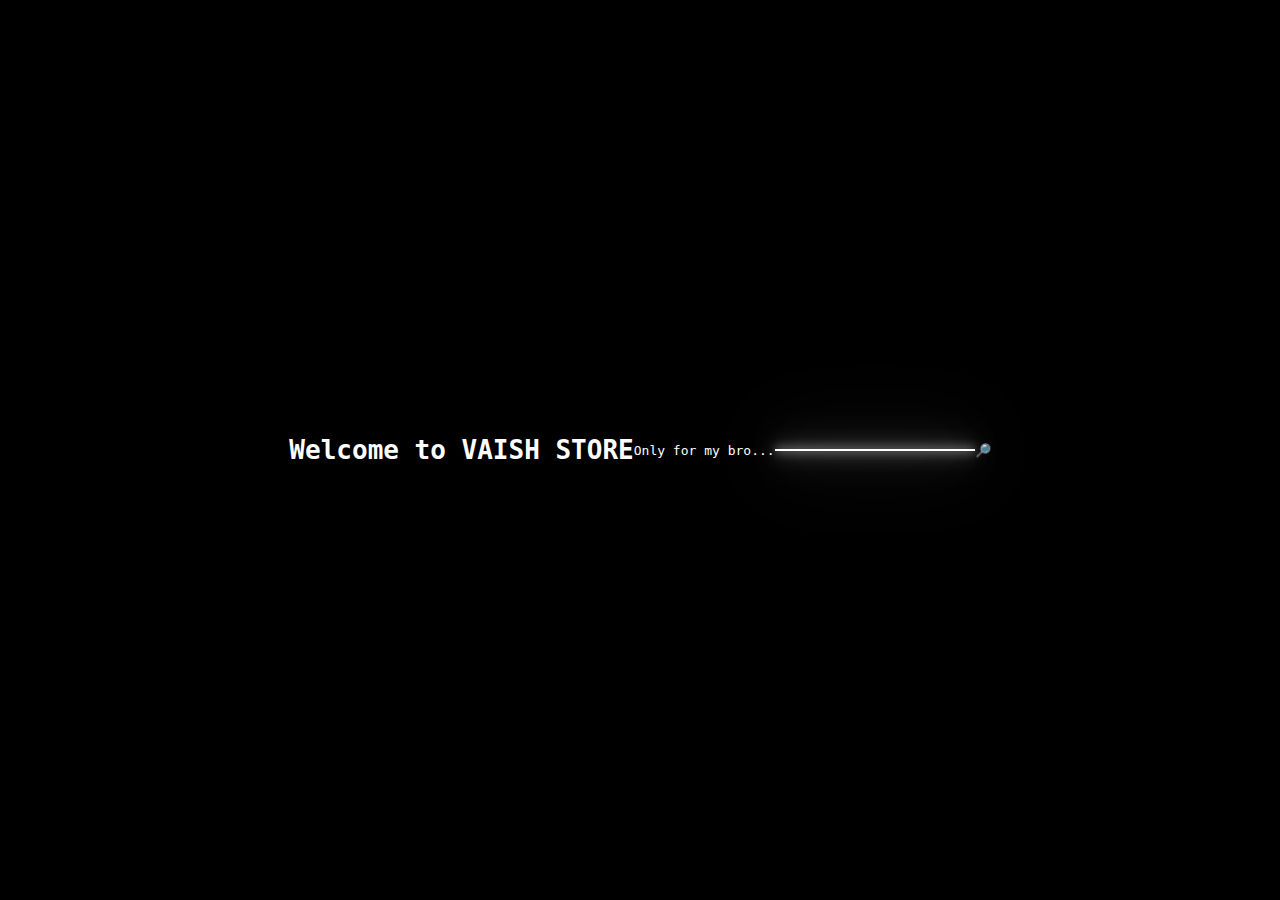
<file: index.html>
<!DOCTYPE html>
<html lang="en">
<head>
    <meta charset="UTF-8">
    <meta http-equiv="X-UA-Compatible" content="IE=edge">
    <meta name="viewport" content="width=device-width, initial-scale=1.0">
    <title>VAISH STORE</title>
    <style>
        body {
            background-color: black;
            font-family: monospace;
            color: white;
        }
    </style>
</head>
<body>
    <h1>Welcome to VAISH STORE</h1>
    <p>Only for my bro...</p>
</body>
</html>






       <!DOCTYPE html>
<html lang="en">
<head>
<meta charset="UTF-8">
<meta name="viewport" content="width=device-width, initial-scale=1.0">
<title>Neon Bulb Line Design</title>
<style>
    body {
        background-color: #000;
        display: flex;
        justify-content: center;
        align-items: center;
        height: 100vh;
        margin: 0;
    }
    .neon-line {
        width: 200px;
        height: 2px;
        background-color: #fff;
        box-shadow: 0 0 10px #fff, 0 0 20px #fff, 0 0 40px #fff, 0 0 80px #fff;
        animation: glow 1s infinite alternate;
    }
    @keyframes glow {
        from {
            box-shadow: 0 0 10px #fff, 0 0 20px #fff, 0 0 40px #fff, 0 0 80px #fff;
        }
        to {
            box-shadow: 0 0 20px #fff, 0 0 40px #fff, 0 0 80px #fff, 0 0 160px #fff;
        }
    }
</style>
</head>
<body>
    <div class="neon-line"></div>
</body>
</html>










   <!DOCTYPE html>
<html lang="en">
<head>
<meta charset="UTF-8">
<meta name="viewport" content="width=device-width, initial-scale=1.0">
<title>Animated Sticker</title>
<style>
  .emoji {
    cursor: pointer;
    animation: bounce 0.5s infinite alternate;
  }
  
  @keyframes bounce {
    0% { transform: translateY(0); }
    100% { transform: translateY(-5px); }
  }
  
  .popup {
    display: none;
    position: fixed;
    top: 50%;
    left: 50%;
    transform: translate(-50%, -50%);
    padding: 20px;
    background: #fff;
    border: 1px solid #ccc;
    box-shadow: 0 0 10px rgba(0, 0, 0, 0.1);
    z-index: 9999;
  }
</style>
</head>
<body>
<div class="emoji" onclick="showPopup()">🔎</div>
<div class="popup" id="popup">SORRY MODS NOT AVAILABLE AT THIS TIME. WE'LL UPLOAD MODS SOON....</div>

<script>
  function showPopup() {
    var popup = document.getElementById('popup');
    popup.style.display = 'block';
    navigator.vibrate(1000); // Vibrate for 1000ms (1 second)
  }
</script>
</body>
</html>
</file>
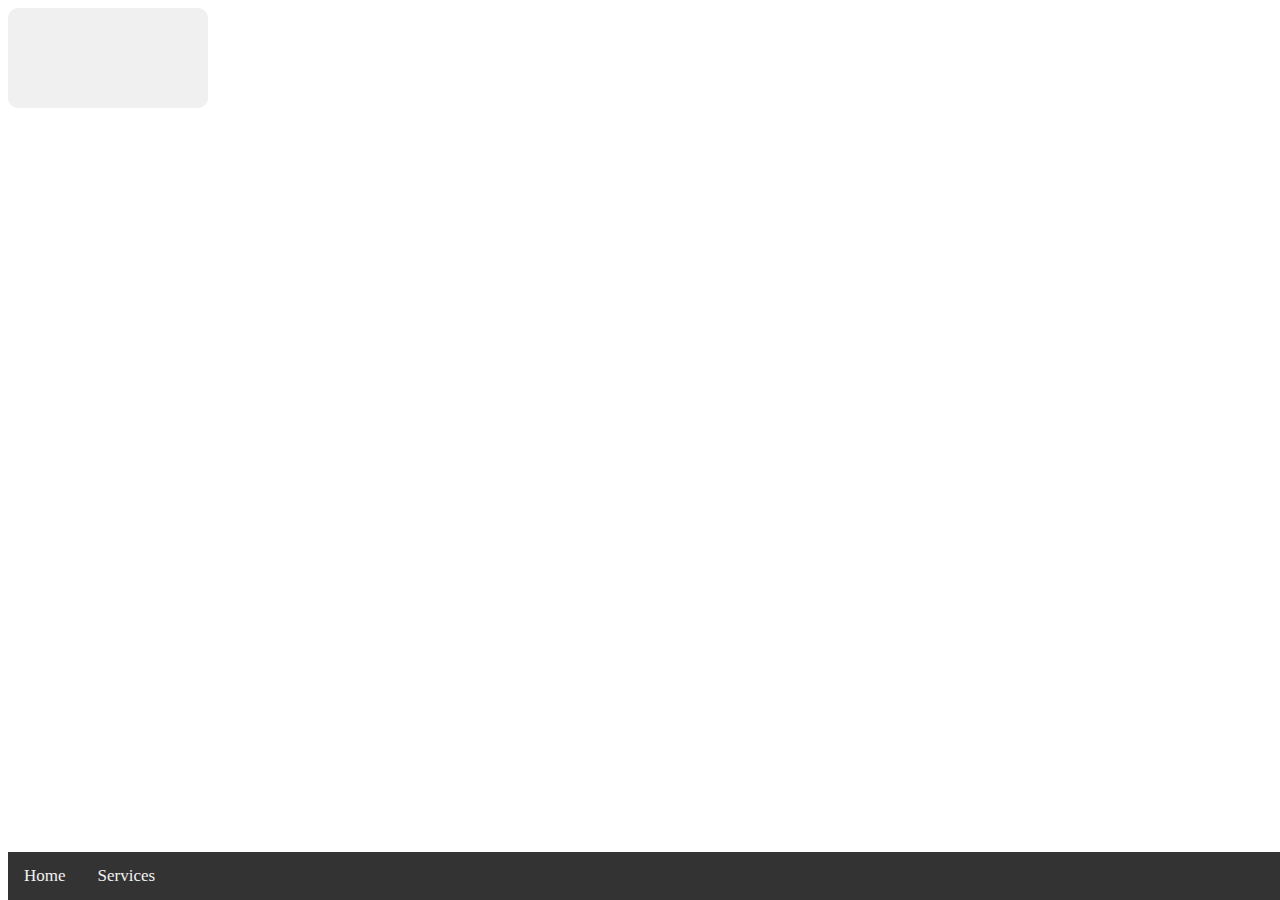
<file: services.html>
<!DOCTYPE html>
<html lang="en">
<head>
<meta charset="UTF-8">
<meta name="viewport" content="width=device-width, initial-scale=1.0">
<title>Smooth Edges and Animated Text Box</title>
<style>
    .box {
        width: 200px;
        height: 100px;
        background-color: #f0f0f0;
        border-radius: 10px;
        text-align: center;
        line-height: 100px;
        position: relative;
        overflow: hidden;
    }
    .text {
        position: absolute;
        top: 0;
        left: 0;
        width: 100%;
        height: 100%;
        background-color: #f0f0f0;
        color: #333;
        clip-path: inset(0 0 0 100%);
        animation: slide 2s forwards;
    }
    @keyframes slide {
        to {
            clip-path: inset(0 0 0 0);
        }
    }
</style>
</head>
<body>
<div class="box">
    <div class="text">Services closed for a few days ✅</div>
</div>
</body>
</html>




<!DOCTYPE html>
<html>
<head>
<style>
  .navbar {
    overflow: hidden;
    background-color: #333;
    position: fixed;
    bottom: 0;
    width: 100%;
  }

  .navbar a {
    float: left;
    display: block;
    color: #f2f2f2;
    text-align: center;
    padding: 14px 16px;
    text-decoration: none;
    font-size: 17px;
  }

  .navbar a:hover {
    background-color: #ddd;
    color: black;
  }
</style>
</head>
<body>

<div class="navbar">
  <a href="https://vaishxer.github.io/vaishstore">Home</a>
  <a href="services.html">Services</a>
</div>

</body>
</html>




<!DOCTYPE html>
<html>
<head>
    <title>Show Touches</title>
    <script>
        document.addEventListener('click', function(e) {
            const touch = document.createElement('div');
            touch.className = 'touch';
            touch.style.top = e.clientY + 'px';
            touch.style.left = e.clientX + 'px';
            document.body.appendChild(touch);
            setTimeout(function() {
                touch.remove();
            }, 500);
        });
    </script>
    <style>
        .touch {
            position: absolute;
            width: 20px;
            height: 20px;
            border: 2px solid #000;
            border-radius: 50%;
            pointer-events: none;
            transform: translate(-50%, -50%);
            animation: ripple 0.5s linear;
        }
        @keyframes ripple {
            100% {
                width: 200px;
                height: 200px;
                opacity: 0;
            }
        }
    </style>
</head>
<body>
</body>
</html>
</file>
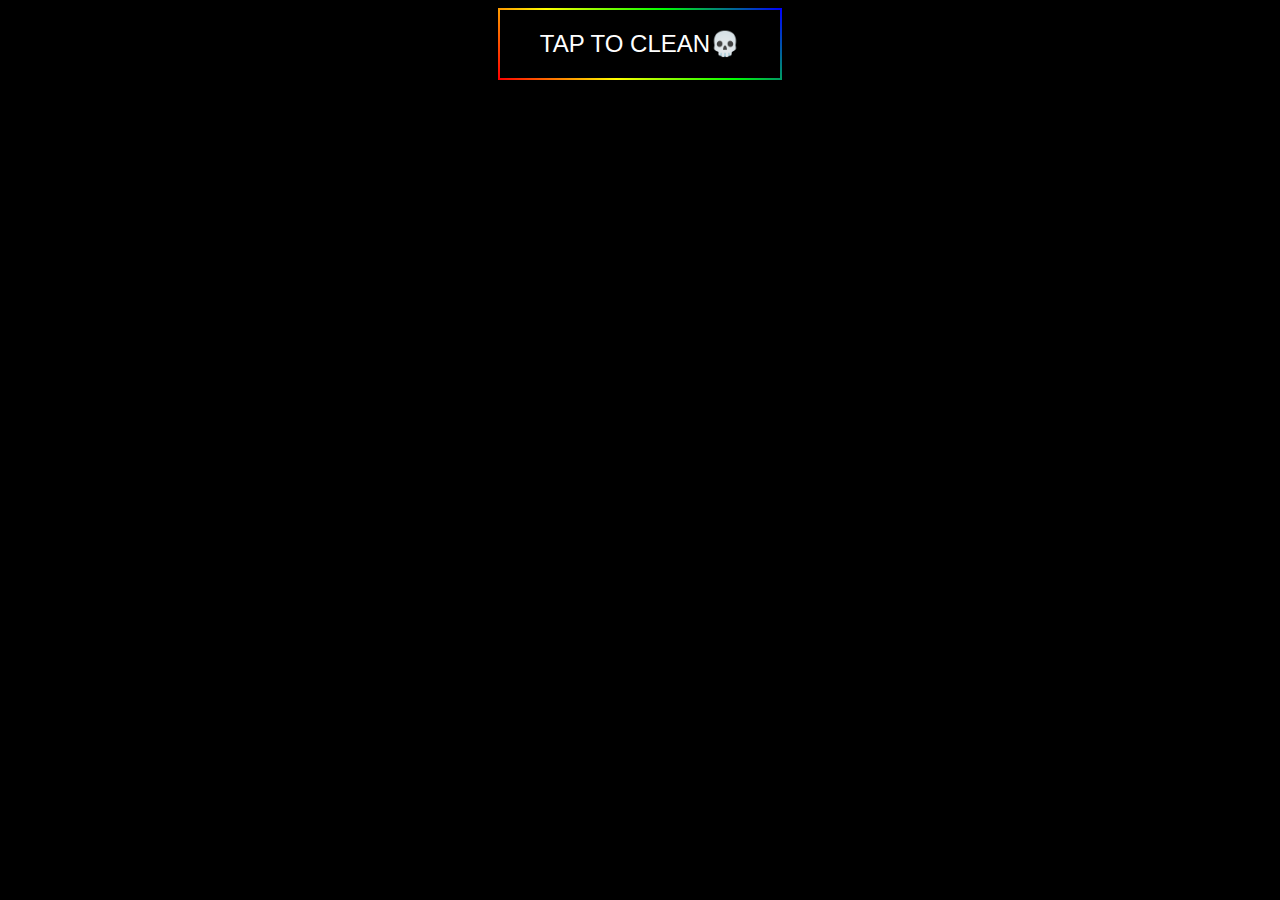
<file: speaker.html>
<!DOCTYPE html>
<html lang="en">
<head>
<meta charset="UTF-8">
<meta name="viewport" content="width=device-width, initial-scale=1.0">
<title>Animated Clean Button</title>
<style>
    body {
        background-color: #000;
        color: #fff;
        font-family: Arial, sans-serif;
        text-align: center;
    }
    .button {
        font-size: 24px;
        padding: 20px 40px;
        border: 2px solid transparent;
        border-image: linear-gradient(45deg, #f00, #ff0, #0f0, #00f) 1;
        border-image-slice: 1;
        background: transparent;
        color: #fff;
        cursor: pointer;
        transition: border-image 0.5s;
    }
    .button:hover {
        border-image: linear-gradient(45deg, #f00, #ff0, #0f0, #00f) 1;
    }
</style>
</head>
<body>
<button class="button" onclick="playAudio()">TAP TO CLEAN💀</button>
<audio id="cleanAudio" src="https://i.imgur.com/KzEKjWM.mp3"></audio>
<script>
    function playAudio() {
        var audio = document.getElementById("cleanAudio");
        audio.play();
        audio.onended = function() {
            alert("SUCCESSFULLY CLEANED!");
        };
    }
</script>
</body>
</html>
</file>
